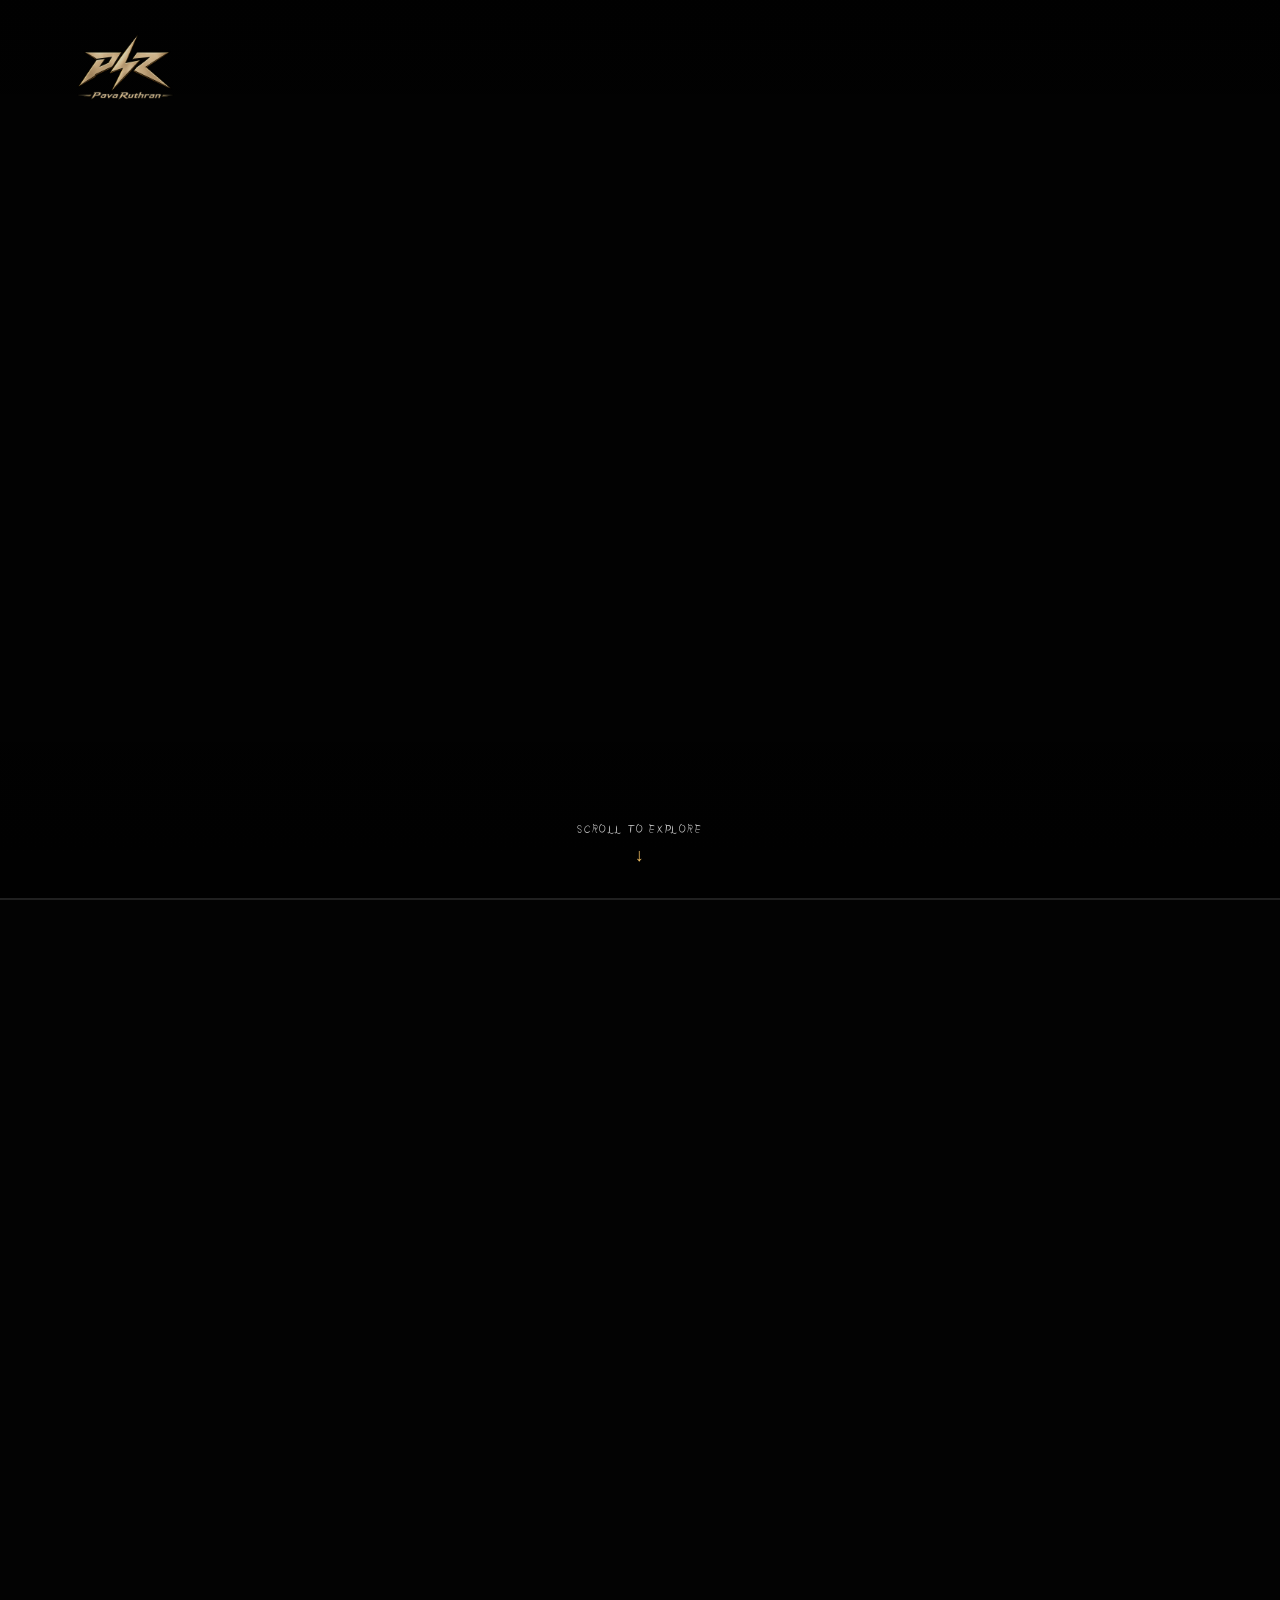
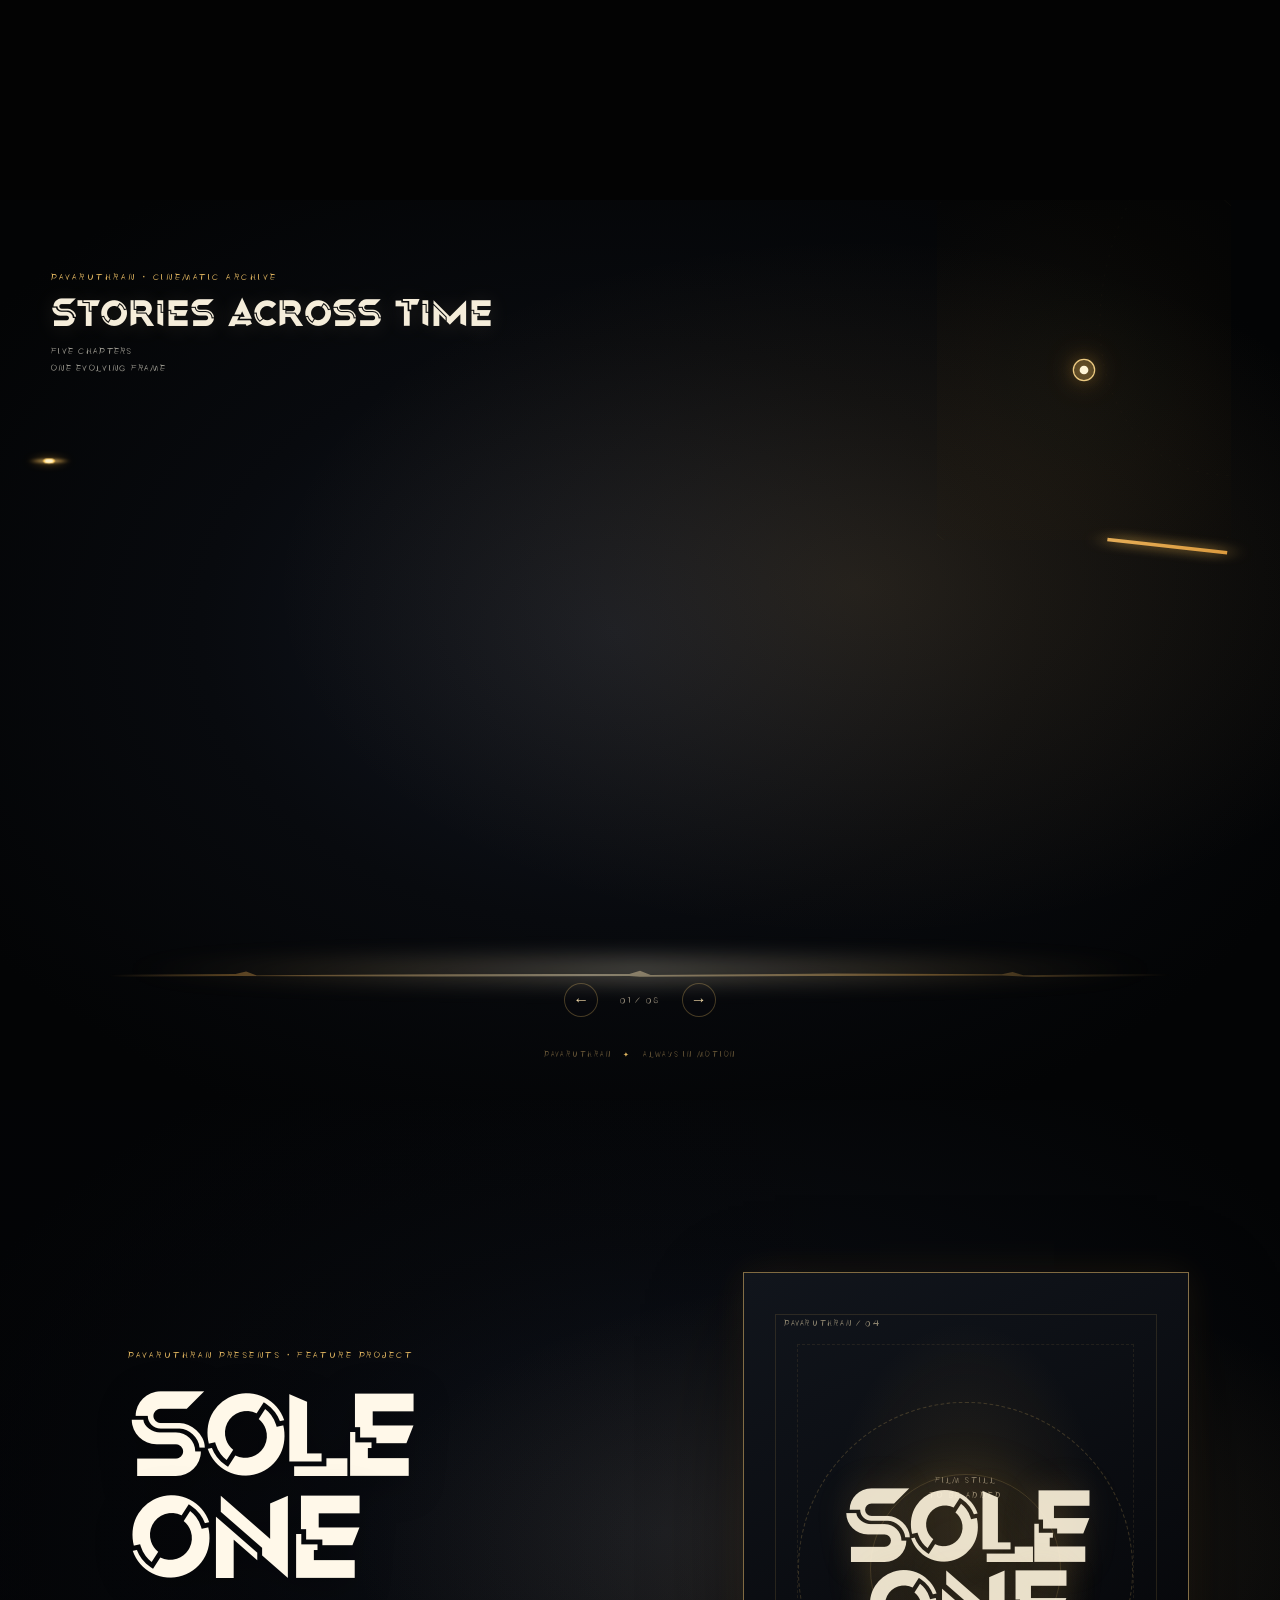
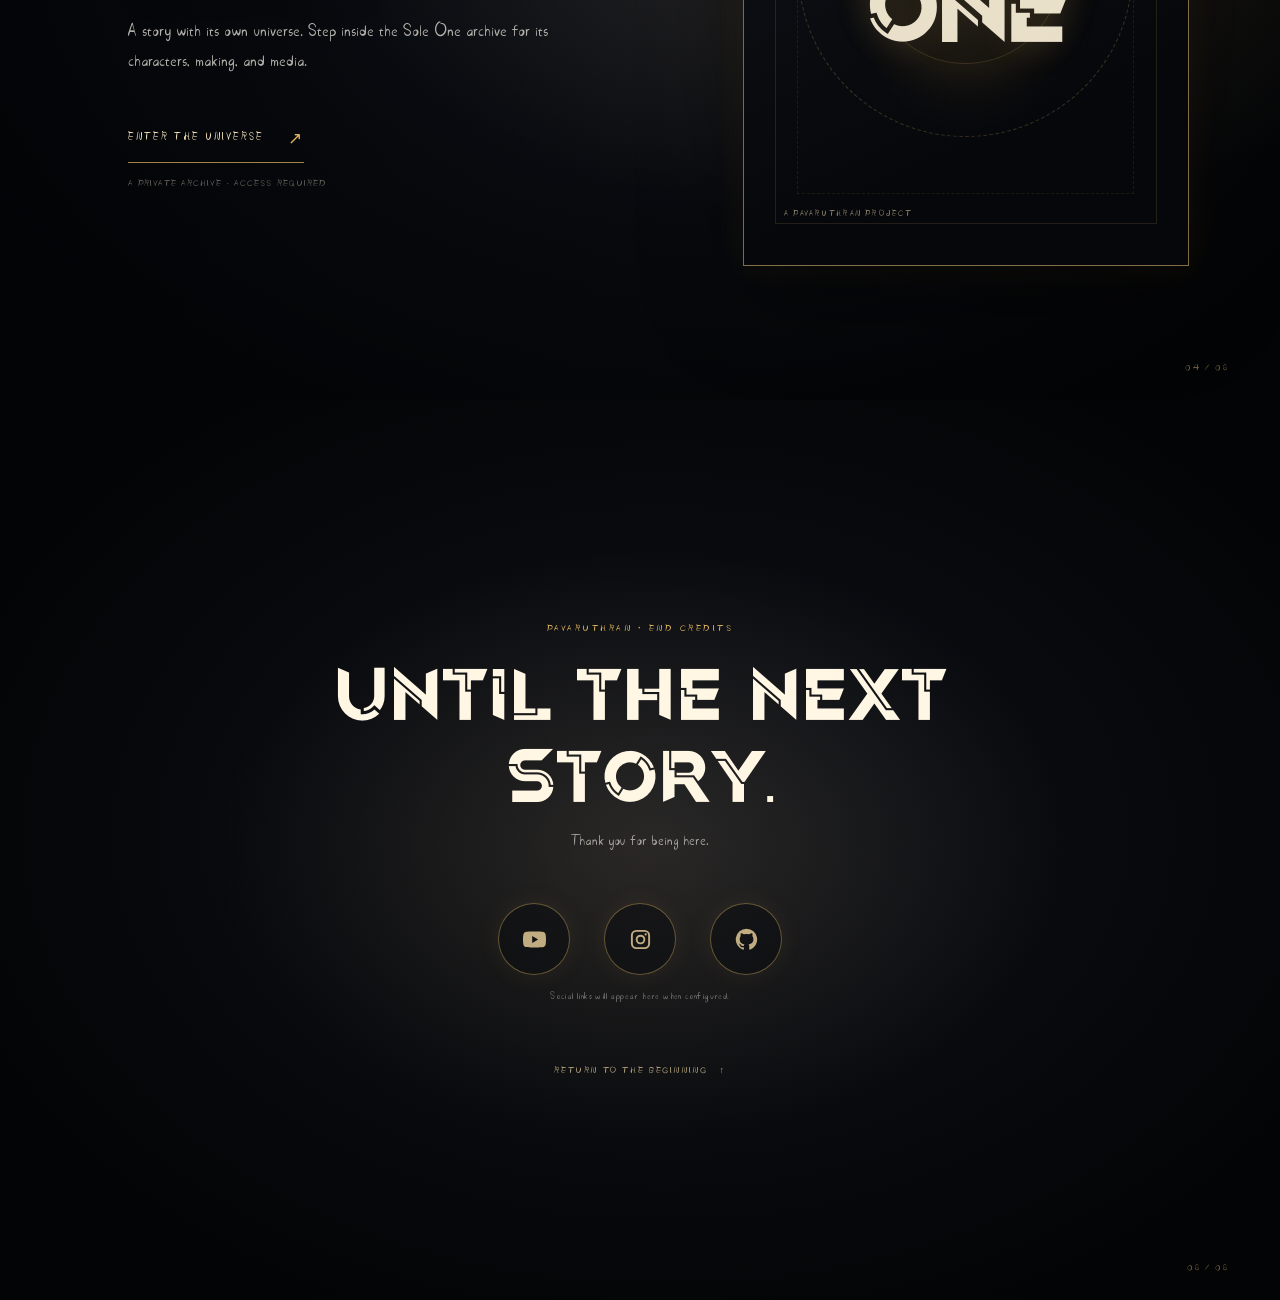
<file: index.html>
<!doctype html>
<html lang="en">
  <head>
    <meta charset="UTF-8" />
    <meta name="viewport" content="width=device-width, initial-scale=1.0" />
    <meta name="theme-color" content="#030303" />
    <meta name="description" content="Pavaruthran — personal portfolio" />
    <title>Pavaruthran — Intro</title>
    <link rel="stylesheet" href="/src/style.css" />
    <link rel="stylesheet" href="/src/timeline.css" />
    <link rel="stylesheet" href="/src/pages.css" />
  </head>
  <body>
    <div class="site-brand" aria-label="Pavaruthran PR">
      <img class="site-brand__logo" src="/public/reference/pr-ogo.png" alt="Pavaruthran PR logo" />
    </div>
    <main id="app">
      <section class="intro" id="intro" aria-label="Pavaruthran logo intro">
        <video id="intro-video" class="intro__video" autoplay loop playsinline preload="auto" aria-label="Pavaruthran PR intro video">
          <source src="/public/reference/pr-intro.mp4" type="video/mp4" />
        </video>
        <div class="intro__shade" aria-hidden="true"></div>
        <div class="intro__controls" id="intro-controls">
          <div class="intro__progress" aria-hidden="true"><span id="progress-bar"></span></div>
        </div>
        <a class="scroll-cue" id="scroll-cue" href="#home" aria-label="Scroll to portfolio">Scroll to explore <span aria-hidden="true">↓</span></a>
        <button class="playback-fallback" id="playback-fallback" type="button" hidden>Tap to play intro with sound</button>
        <p class="playback-error" id="playback-error" role="status" hidden>The intro video could not be loaded. Please check the original video file.</p>
      </section>
      <div class="intro-scroll-track" aria-hidden="true"></div>
      <section class="home" id="home" aria-label="Portfolio home">
        <div class="home__grain" aria-hidden="true"></div>
        <div class="home__content">
          <h1 class="home__intro-title">Hey, Sparkheads! ⚡</h1>
          <p class="home__intro">Team PavaRuthran paasamudan Welcomes YOU! - to our little corner of the internet.</p>
          <p class="home__intro">We've put together a little space to share what we create, created, what we learn, the stories behind our work and some interesting Fun stuffs too.</p>
          <p class="home__intro">So, make yourself comfortable, have a look around. Don't be a stranger! explore a little, and get to know us along the way.</p>
          <p class="home__intro">We're happy you're here. Seriously.</p>
          <div class="home__rule"></div>
          <p class="home__note">— Team PavaRuthran ⚡</p>
        </div>
      </section>
      <div id="timeline-root"></div>
      <div id="main-pages-root"></div>
    </main>
    <script type="module" src="/src/main.js"></script>
    <script type="module" src="/src/timeline.js"></script>
    <script type="module" src="/src/pages.js"></script>
  </body>
</html>
</file>
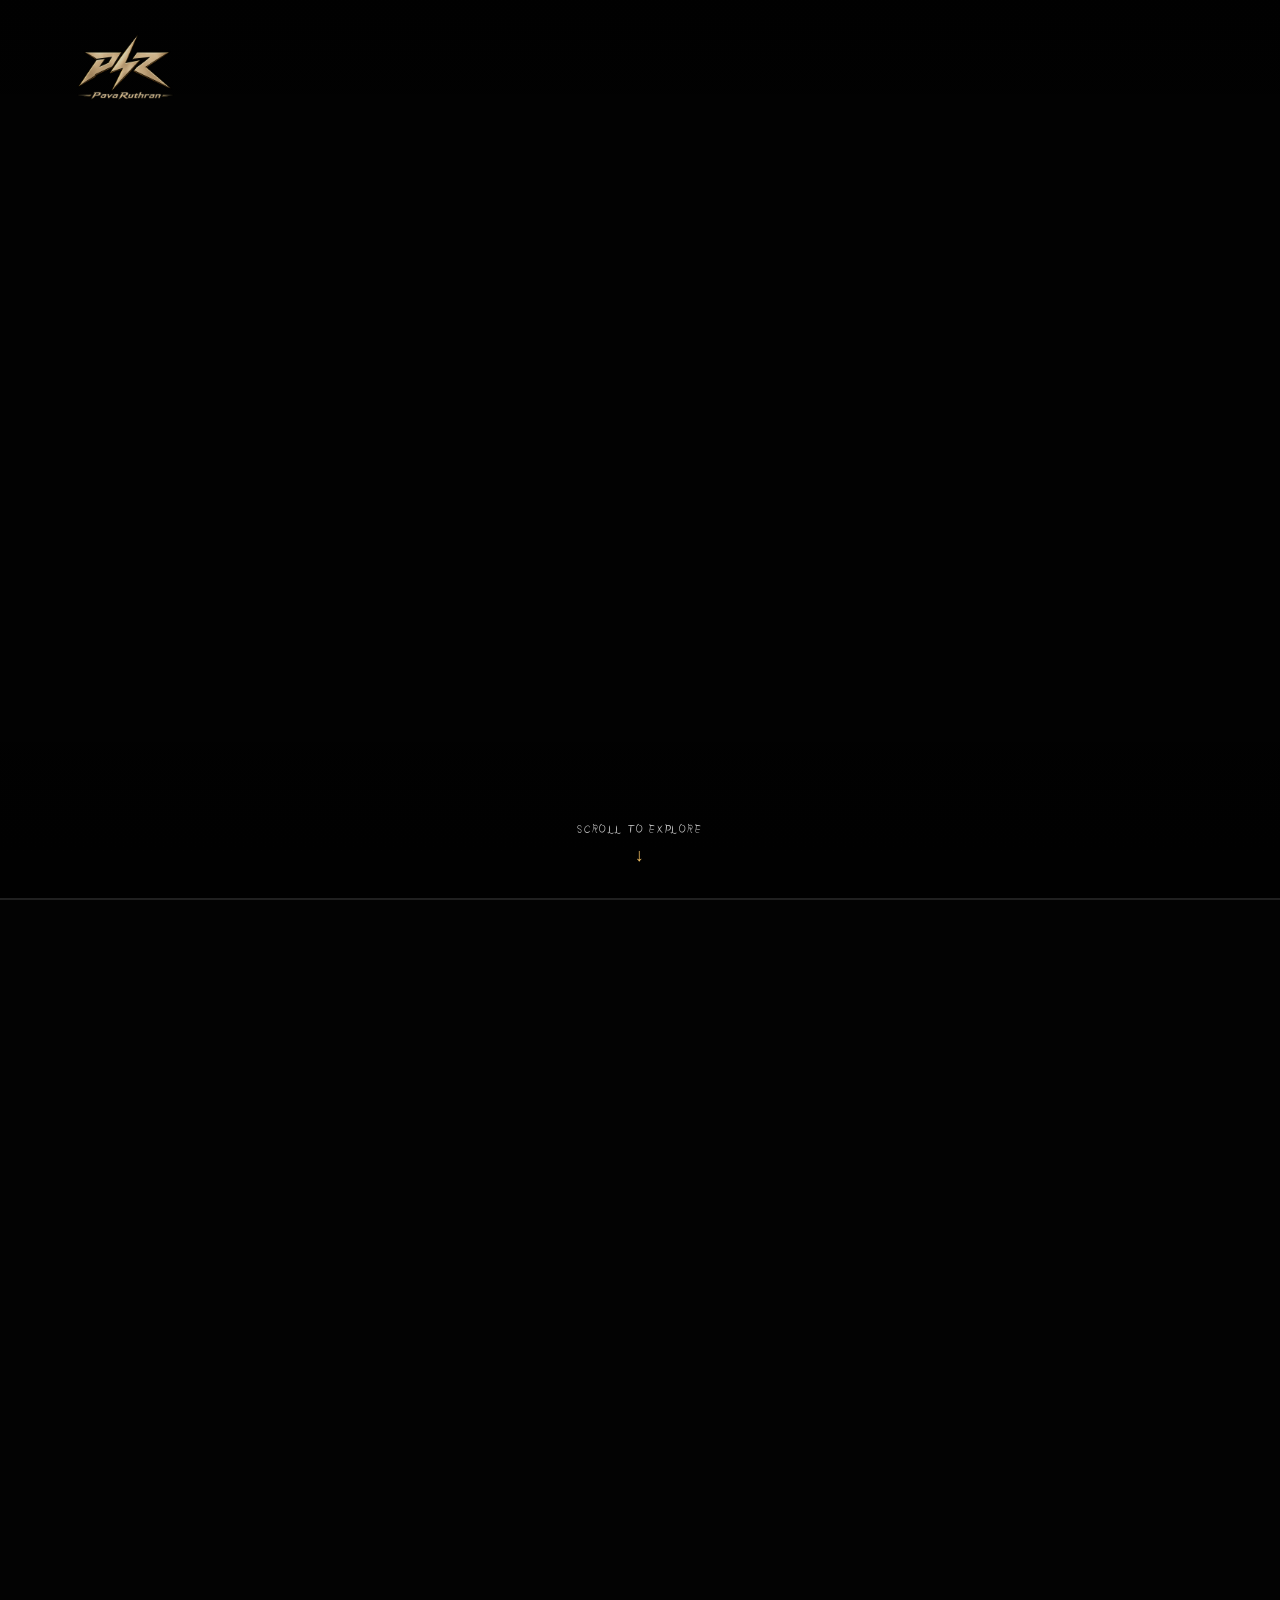
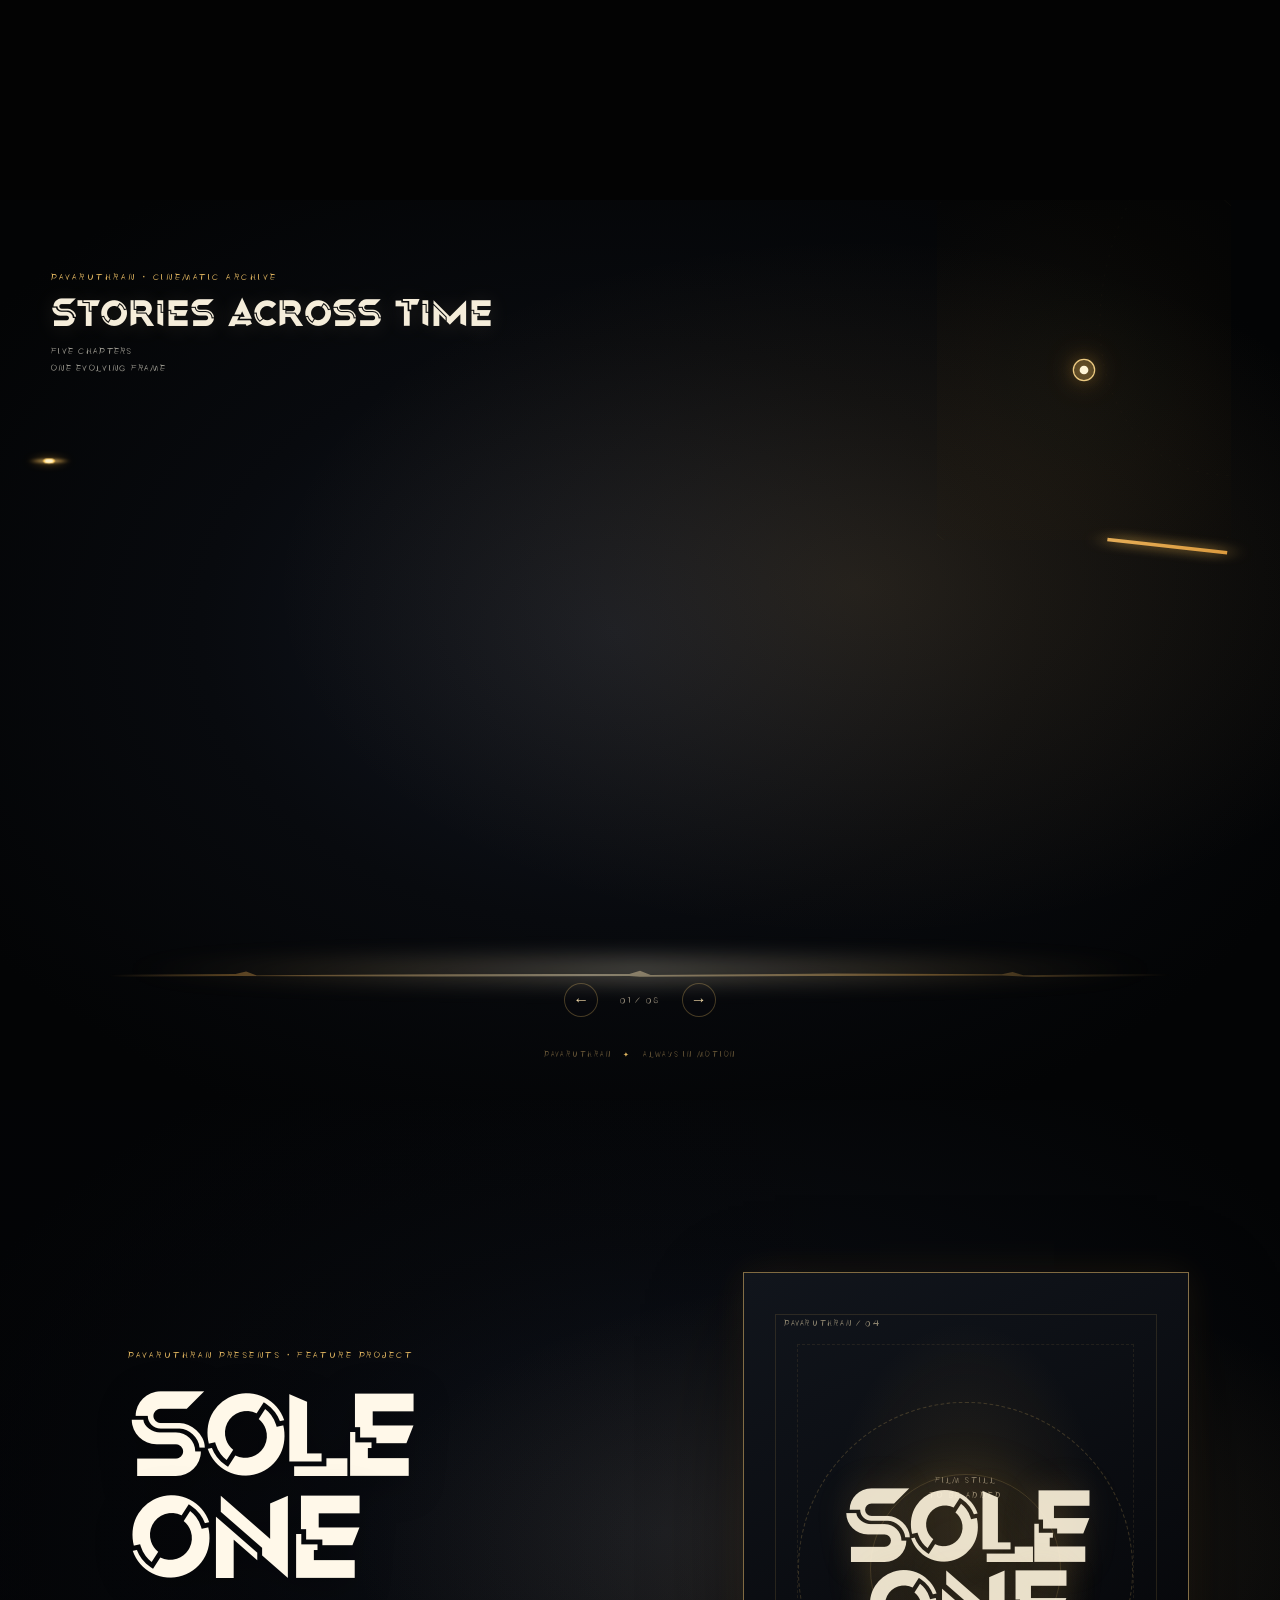
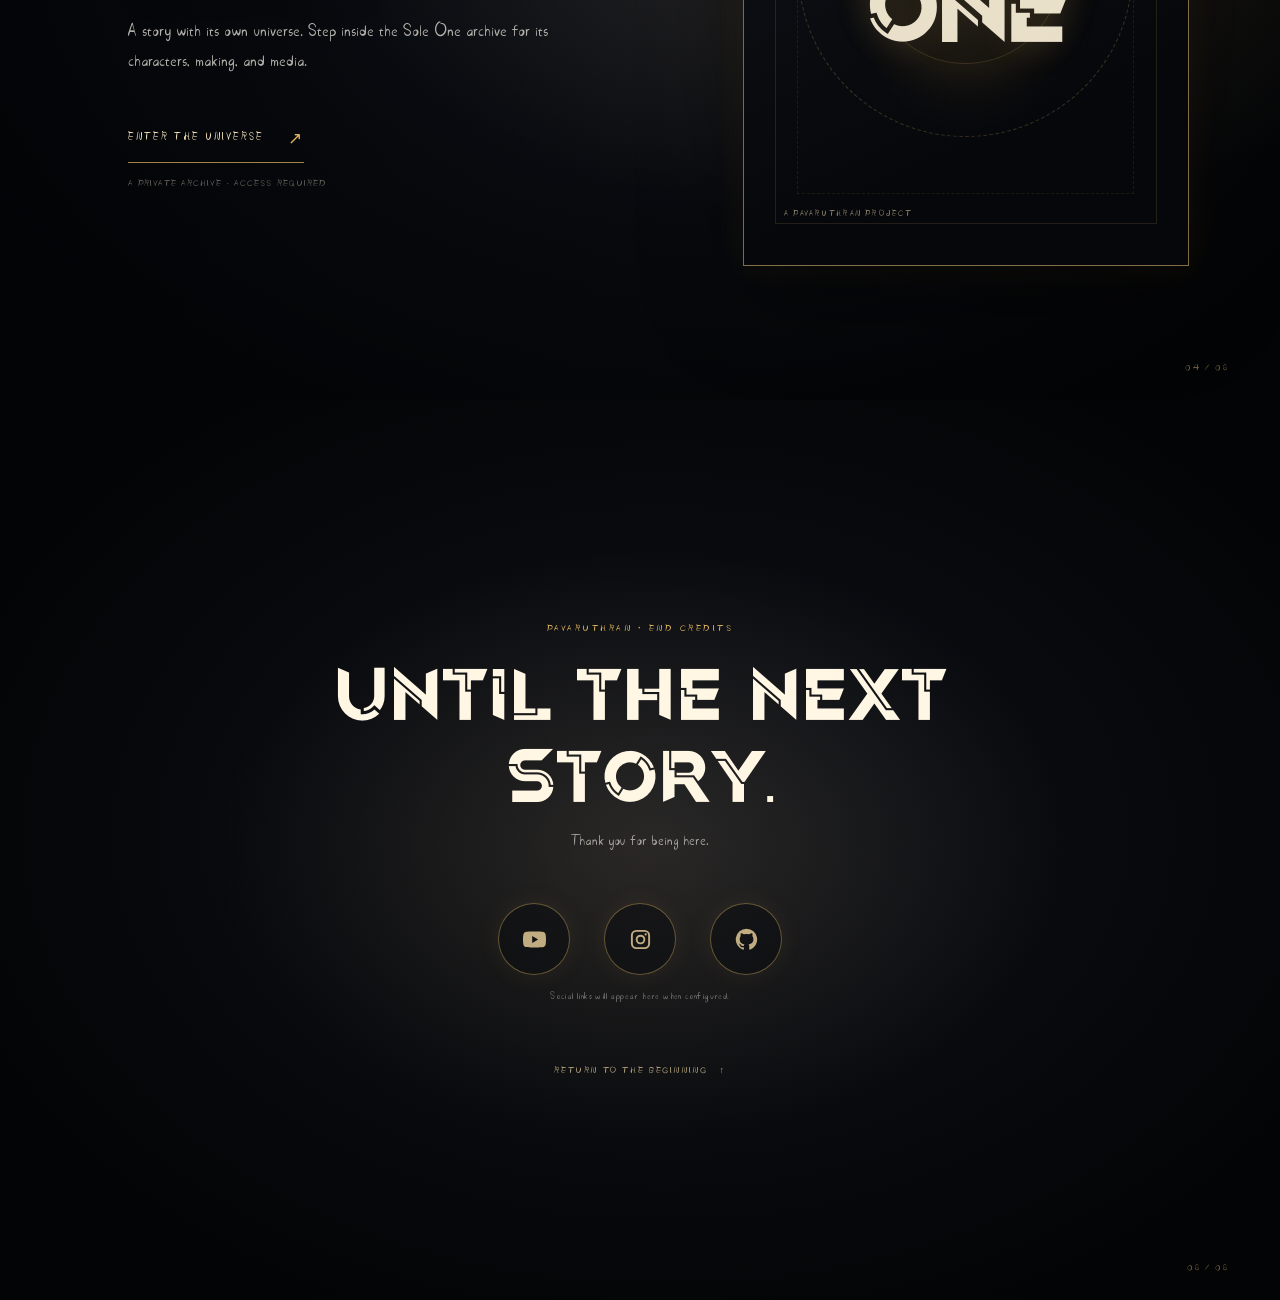
<file: sole-one/index.html>
<!doctype html>
<html lang="en"><head><meta charset="UTF-8"><meta name="viewport" content="width=device-width, initial-scale=1"><meta http-equiv="refresh" content="0;url=/index.html"><title>Pavaruthran</title></head><body><script>location.replace('/index.html');</script></body></html>
</file>
<file: src/style.css>
@font-face { font-family: 'Intro Display'; src: url('/public/reference/intro-font.otf') format('opentype'); font-display: swap; }
@font-face { font-family: 'Details'; src: url('/public/reference/detail-font.ttf') format('truetype'); font-display: swap; }
:root { color-scheme: dark; font-family: 'Details', 'Segoe UI', sans-serif; background: #030303; color: #f5f1e7; font-synthesis: none; }
* { box-sizing: border-box; }
html { scroll-behavior: smooth; }
html, body, #app { width: 100%; min-width: 320px; min-height: 100%; margin: 0; }
body { background: #030303; }
button, input { font: inherit; }
button { color: inherit; }
.intro { position: fixed; inset: 0; z-index: 2; width: 100%; height: 100vh; height: 100svh; display: grid; place-items: center; overflow: hidden; background: transparent; pointer-events: none; }
.site-brand { position: fixed; z-index: 1000; top: 22px; left: clamp(22px, 4.3vw, 68px); width: clamp(96px, 11vw, 150px); pointer-events: none; }
.site-brand__logo { display: block; width: 100%; height: auto; mix-blend-mode: screen; opacity: .84; }
.intro-scroll-track { height: 100vh; height: 100svh; }
.intro__video { display: block; width: 100%; height: 100%; object-fit: contain; background: #030303; transition: none; }
.intro__shade { position: absolute; inset: 0; pointer-events: none; background: linear-gradient(180deg, rgba(0,0,0,.46), transparent 23%, transparent 70%, rgba(0,0,0,.6)); }
.intro__controls { position: absolute; inset: 0; display: flex; align-items: flex-end; justify-content: space-between; padding: 30px clamp(22px, 4.3vw, 68px) 26px; opacity: var(--intro-overlay-opacity, 1); transition: opacity 400ms; pointer-events: none; }
.volume-control { opacity: .5; }
.volume-slider { width: 72px; height: 2px; appearance: none; background: rgba(255,255,255,.28); accent-color: #eab658; cursor: pointer; }
.volume-slider::-webkit-slider-thumb { appearance: none; width: 8px; height: 8px; border-radius: 50%; background: #efbd62; }
.intro__progress { position: absolute; bottom: 0; left: 0; right: 0; height: 2px; background: rgba(255,255,255,.12); }
.intro__progress span { display: block; width: 100%; height: 100%; transform: scaleX(0); transform-origin: left center; background: #dfaa4e; box-shadow: 0 0 12px rgba(227,173,77,.8); }
.scroll-cue { position: absolute; bottom: 34px; left: 50%; transform: translateX(-50%); color: rgba(255,255,255,.72); text-decoration: none; text-transform: uppercase; letter-spacing: .16em; font-size: 10px; opacity: var(--intro-overlay-opacity, 1); pointer-events: auto; }
.scroll-cue span { display: block; margin-top: 9px; text-align: center; color: #efbd62; font-size: 18px; }
.playback-fallback { position: absolute; z-index: 3; left: 50%; top: 50%; transform: translate(-50%, -50%); padding: 14px 20px; border: 1px solid rgba(239,189,98,.65); background: rgba(3,3,3,.82); color: #f5f1e7; cursor: pointer; text-transform: uppercase; letter-spacing: .12em; font-size: 10px; }
.playback-error { position: absolute; z-index: 3; left: 50%; top: 50%; width: min(90vw, 520px); transform: translate(-50%, -50%); text-align: center; color: #f5f1e7; }
.home { position: relative; z-index: 1; width: 100%; min-height: 100vh; min-height: 100svh; display: grid; place-items: center; overflow: hidden; background: linear-gradient(180deg, rgba(3,3,3,.18), #030303 20%), radial-gradient(ellipse at 52% 49%, #18140d 0%, #090908 42%, #030303 78%); opacity: 0; transform: translateY(22px); pointer-events: none; transition: opacity 1500ms ease, transform 1500ms cubic-bezier(.22,.61,.36,1); }
.home.is-visible { opacity: 1; transform: translateY(0); pointer-events: auto; }
.home__grain { position: absolute; inset: 0; opacity: .12; pointer-events: none; background-image: url("data:image/svg+xml,%3Csvg viewBox='0 0 180 180' xmlns='http://www.w3.org/2000/svg'%3E%3Cfilter id='n'%3E%3CfeTurbulence type='fractalNoise' baseFrequency='.8' numOctaves='3' stitchTiles='stitch'/%3E%3C/filter%3E%3Crect width='100%25' height='100%25' filter='url(%23n)' opacity='.3'/%3E%3C/svg%3E"); }
.home__content { width: min(900px, 82vw); position: relative; padding: 8vh 0; }
.home__intro-title { margin: 0 0 20px; color: #f1c46d; font: clamp(30px, 4.5vw, 54px)/1.15 'Intro Display', 'Segoe UI', sans-serif; animation: text-arrive 1s .2s both; }
.home__intro { margin: 12px 0 0; max-width: 720px; color: rgba(244,240,230,.78); font: clamp(15px, 1.55vw, 20px)/1.55 'Details', 'Segoe UI', sans-serif; animation: text-arrive 1s .4s both; }
.home__rule { height: 1px; width: 100%; margin: 32px 0 18px; background: linear-gradient(90deg, rgba(230,185,95,.68), transparent 75%); }
.home__note { color: rgba(244,240,230,.48); font: 12px 'Details', 'Segoe UI', sans-serif; }
.timeline-page { position: relative; isolation: isolate; min-height: 100vh; min-height: 100svh; overflow: hidden; padding: clamp(74px, 10vh, 112px) clamp(22px, 6vw, 92px) 34px; background: radial-gradient(ellipse at 50% 39%, #17120a 0%, #090807 38%, #030303 76%); }
.timeline-page__glow { position: absolute; z-index: -1; width: min(80vw, 860px); aspect-ratio: 1; top: 5%; left: 50%; transform: translateX(-50%); border-radius: 50%; background: radial-gradient(circle, rgba(183,127,35,.12), transparent 66%); pointer-events: none; }
.timeline-page__heading { position: relative; z-index: 1; text-align: center; }
.timeline-page__eyebrow,.timeline-page__footer { color: #d4a74e; text-transform: uppercase; letter-spacing: .28em; font: 10px 'Details', sans-serif; }
.timeline-page__heading h2 { margin: 14px 0 10px; color: #f4ead3; font: clamp(30px, 4.5vw, 58px)/1.1 'Intro Display', Georgia, serif; }
.timeline-page__summary { margin: 0; color: rgba(244,240,230,.6); font-size: clamp(13px, 1.3vw, 16px); letter-spacing: .04em; }
.year-clock { position: relative; width: min(34vw, 350px); min-width: 260px; aspect-ratio: 1; margin: 34px auto 46px; border: 1px solid rgba(221,173,78,.15); border-radius: 50%; }
.year-clock::before,.year-clock::after { content: ''; position: absolute; inset: 8%; border: 1px solid rgba(221,173,78,.18); border-radius: 50%; }
.year-clock::after { inset: 18%; border-style: dashed; opacity: .6; }
.year-clock__orbit { position: absolute; inset: -1px; border: 2px solid transparent; border-top-color: #f0bf5e; border-right-color: rgba(230,179,77,.65); border-radius: 50%; filter: drop-shadow(0 0 8px rgba(230,179,77,.8)); animation: clock-turn 24s linear infinite; }
.year-clock__center { position: absolute; inset: 31%; display: flex; flex-direction: column; justify-content: center; align-items: center; border: 1px solid rgba(221,173,78,.32); border-radius: 50%; background: radial-gradient(circle, rgba(42,30,13,.8), rgba(5,5,5,.92)); box-shadow: 0 0 34px rgba(206,151,48,.12), inset 0 0 20px rgba(206,151,48,.08); }
.year-clock__center span { color: rgba(245,238,221,.56); letter-spacing: .36em; font-size: 8px; }
.year-clock__center strong { margin-top: 7px; color: #f1d28b; letter-spacing: .13em; font: 13px 'Intro Display', Georgia, serif; }
.year-clock__center i { margin-top: 10px; color: #e9b953; font-style: normal; font-size: 13px; }
.year-clock__years { position: absolute; inset: 0; margin: 0; padding: 0; list-style: none; }
.year-clock__years li { position: absolute; left: 50%; top: 50%; transform: rotate(var(--year-angle)) translateY(calc(-1 * min(16vw, 164px))) rotate(calc(-1 * var(--year-angle))); }
.year-clock__years span { display: grid; width: 48px; height: 48px; place-items: center; border: 1px solid rgba(233,185,83,.55); border-radius: 50%; background: #0b0906; color: #f5e5bd; box-shadow: 0 0 18px rgba(217,166,66,.16); font-size: 11px; letter-spacing: .04em; animation: year-pulse 3s ease-in-out infinite; }
.year-clock__years li:nth-child(2) span { animation-delay: .35s; }.year-clock__years li:nth-child(3) span { animation-delay: .7s; }.year-clock__years li:nth-child(4) span { animation-delay: 1.05s; }.year-clock__years li:nth-child(5) span { animation-delay: 1.4s; }.year-clock__years li:nth-child(6) span { animation-delay: 1.75s; }
.timeline-cards { display: grid; grid-template-columns: repeat(3, minmax(0, 1fr)); gap: 20px; width: min(1040px, 100%); margin: 0 auto; }
.timeline-card { position: relative; padding: 11px 11px 15px; border: 1px solid rgba(208,165,84,.18); background: linear-gradient(145deg, rgba(28,23,15,.66), rgba(7,7,7,.8)); opacity: 0; transform: translateY(20px); animation: card-arrive .8s ease forwards; }
.timeline-card:nth-child(2) { animation-delay: .1s; }.timeline-card:nth-child(3) { animation-delay: .2s; }.timeline-card:nth-child(4) { animation-delay: .3s; }.timeline-card:nth-child(5) { animation-delay: .4s; }.timeline-card:nth-child(6) { animation-delay: .5s; }
.timeline-card__image { width: 100%; aspect-ratio: 2.1 / 1; border: 1px solid rgba(220,177,95,.12); background: linear-gradient(135deg, rgba(218,171,76,.035), rgba(255,255,255,.012)); }
.timeline-card > p:first-of-type { margin: 13px 0 4px; color: rgba(238,208,147,.58); text-transform: uppercase; letter-spacing: .2em; font-size: 8px; }
.timeline-card h3 { display: inline-block; margin: 0; color: #f3d58f; font: 22px 'Intro Display', Georgia, serif; }
.timeline-card__line { display: inline-block; width: 30px; height: 1px; margin: 0 0 6px 10px; background: #b88a3d; }
.timeline-card__caption { display: inline; margin-left: 7px; color: rgba(244,240,230,.62); font-size: 11px; }
.timeline-page__footer { margin: 32px auto 0; text-align: center; font-size: 8px; }.timeline-page__footer span { padding: 0 7px; color: rgba(244,240,230,.38); }
@keyframes clock-turn { to { transform: rotate(360deg); } }
@keyframes year-pulse { 0%,100% { box-shadow: 0 0 12px rgba(217,166,66,.12); } 50% { box-shadow: 0 0 24px rgba(217,166,66,.42); color: #fff2d3; } }
@keyframes card-arrive { to { opacity: 1; transform: translateY(0); } }
@keyframes text-arrive { from { opacity: 0; transform: translateY(16px); } to { opacity: 1; transform: translateY(0); } }
[hidden] { display: none !important; }
@media (max-width: 700px) { .timeline-page { padding: 78px 20px 28px; }.year-clock { width: min(70vw, 300px); min-width: 0; margin: 30px auto 36px; }.year-clock__years li { transform: rotate(var(--year-angle)) translateY(calc(-1 * min(33vw, 140px))) rotate(calc(-1 * var(--year-angle))); }.year-clock__years span { width: 42px; height: 42px; font-size: 10px; }.timeline-cards { grid-template-columns: repeat(2, minmax(0, 1fr)); gap: 12px; }.timeline-card { padding: 8px; }.timeline-card__caption { display: block; margin: 3px 0 0; }.timeline-card h3 { font-size: 19px; }.timeline-card__line { width: 20px; } }
@media (max-width: 620px) { .intro__controls { padding: 20px 20px 22px; } .site-brand { top: 16px; left: 20px; width: 102px; } .volume-control { display: none; } .volume-slider { width: 56px; } .home__content { width: 84vw; } .home__rule { margin-top: 42px; } }
@media (prefers-reduced-motion: reduce) { *, *::before, *::after { scroll-behavior: auto !important; transition-duration: .01ms !important; animation-duration: .01ms !important; } }
</file>
<file: src/timeline.css>
.journey {
  --gold: #dfb45f;
  --warm-white: #f2eee5;
  --clock-size: clamp(600px, 42vw, 800px);
  position: relative;
  isolation: isolate;
  height: 100vh;
  height: 100svh;
  min-height: 620px;
  overflow: hidden;
  padding: clamp(24px, 3vh, 34px) clamp(22px, 3.8vw, 72px) 12px;
  color: var(--warm-white);
  background: radial-gradient(ellipse at 48% 48%, #121722 0, #080a0e 44%, #030405 82%);
}
.journey__light { position: absolute; z-index: -1; inset: 0; background: radial-gradient(ellipse at 67% 43%, rgba(191,145,68,.14), transparent 48%); pointer-events: none; }
.journey__heading { position: absolute; z-index: 8; top: 8vh; left: clamp(24px, 4vw, 72px); display: flex; width: min(42vw, 620px); flex-direction: column; align-items: flex-start; text-align: left; }
.journey__eyebrow { margin: 0 0 12px; color: var(--gold); font: 700 9px 'Details', sans-serif; letter-spacing: .28em; }
.journey__heading h2 { margin: 0; color: #f5edda; font: clamp(27px, 3vw, 44px)/1.05 'Intro Display', Georgia, serif; text-shadow: 0 2px 22px rgba(255,229,174,.14); }
.journey__subheading { margin: 10px 0 0; color: rgba(246,240,225,.62); font: 700 9px/1.8 'Details', sans-serif; letter-spacing: .14em; text-transform: uppercase; }
.journey-clock-window { position: absolute; z-index: 7; top: 0; right: clamp(24px, 3.8vw, 72px); width: min(23vw, 420px); height: min(38vh, 340px); overflow: hidden; pointer-events: none; }
.journey-orbit { position: absolute; z-index: 1; top: 50%; left: 50%; right: auto; width: var(--clock-size); height: var(--clock-size); aspect-ratio: 1; opacity: .86; pointer-events: none; transform: translate(-50%, -50%); transition: opacity 1.2s ease; }
.journey-hands { position: absolute; z-index: 6; top: 50%; left: 50%; right: auto; width: var(--clock-size); height: var(--clock-size); overflow: visible; transform: translate(-50%, -50%); pointer-events: none; }
.journey-clock-ready .journey-clock { opacity: 1; }
.journey-clock { background: radial-gradient(circle, rgba(201,152,69,.055), transparent 68%); filter: drop-shadow(0 0 30px rgba(205,156,69,.07)); }
.journey-orbit svg { display: block; width: 100%; height: 100%; overflow: visible; }
.journey-orbit__ring,.journey-orbit__arc { fill: none; stroke: rgba(232,229,220,.24); stroke-width: .8; vector-effect: non-scaling-stroke; }
.journey-orbit__ring--outer { stroke: rgba(245,218,160,.66); stroke-dasharray: 1 5; transform-origin: 310px 310px; }
.journey-orbit__ring--middle { stroke: rgba(240,194,104,.56); stroke-dasharray: 84 6 2 7; transform-origin: 310px 310px; }
.journey-orbit__ring--inner { stroke: rgba(245,241,231,.36); stroke-dasharray: 2 8; transform-origin: 310px 310px; }
.journey-orbit__arc { stroke: rgba(228,186,108,.58); stroke-width: 1; }
.journey-orbit__arc--fine { stroke: rgba(244,241,234,.3); stroke-width: .65; }
.journey-orbit__arc,.journey-orbit__arc--fine { opacity: 0; transition: opacity 1.3s ease; }
.journey-clock-ready .journey-orbit__arc,.journey-clock-ready .journey-orbit__arc--fine { opacity: .8; }
.journey-orbit__particle { fill: #f1d28f; filter: drop-shadow(0 0 6px #e5b65d); opacity: 0; }
.journey-clock-ready .journey-orbit__particle { opacity: 1; }
.journey-orbit__marker { fill: #f2eee5; opacity: 0; transition: opacity 1s ease; }.journey-clock-ready .journey-orbit__marker { opacity: .8; }.journey-orbit__marker--gold { fill: var(--gold); filter: drop-shadow(0 0 5px #e5b65d); }
.journey-clock__ring { opacity: .05; stroke: rgba(239,193,101,.8); transition: opacity 1.4s ease, filter 1.4s ease; }
.journey-clock__ring--outer { stroke-width: 1.5; }
.journey-clock__ring--middle { stroke-width: 1.5; }
.journey-clock__ring--inner { stroke-width: .9; stroke-dasharray: 2 6; }
.journey-clock-ready .journey-clock__ring { opacity: .96; filter: drop-shadow(0 0 9px rgba(232,177,76,.62)); }
.journey-clock__ticks { opacity: 0; transition: opacity 1.1s ease .25s; }
.journey-clock-ready .journey-clock__ticks { opacity: 1; }
.journey-clock__tick { stroke: rgba(226,190,124,.52); stroke-width: 1; }
.journey-clock__tick--major { stroke: #f1d18b; stroke-width: 2; filter: drop-shadow(0 0 3px rgba(243,196,103,.52)); }
.journey-clock__hand { opacity: 0; transform-box: view-box; transform-origin: 310px 310px; }
.journey-clock-ready .journey-clock__hand--long,.journey-clock-ready .journey-clock__hand--short { opacity: 1; }
.journey-clock__hand path { fill: url(#journey-hand-gold); stroke: rgba(255,239,200,.7); stroke-width: .55; stroke-linejoin: round; filter: drop-shadow(0 0 8px rgba(248,190,83,.92)); }
.journey-clock__hand--short path { opacity: .9; filter: drop-shadow(0 0 6px rgba(222,167,68,.82)); }
.journey-clock__pivot-halo { fill: rgba(255,205,112,.2); stroke: rgba(255,220,145,.9); stroke-width: 1.3; filter: drop-shadow(0 0 13px rgba(246,184,67,.88)); }
.journey-clock__pivot-core { fill: #fff5d6; filter: drop-shadow(0 0 9px #f1b64b); }
.journey-start-pulse .journey-clock__pivot-halo,.journey-start-pulse .journey-clock__pivot-core { animation: pivot-pulse .38s ease-in-out 2 alternate; }
.journey-archive { position: relative; z-index: 3; width: 100%; margin: 26vh 0 0; }
.journey-timeline { position: absolute; z-index: 5; inset: 0 auto auto 0; width: 100%; height: 58vh; margin: 0; overflow: visible; }
.journey-timeline__svg { position: absolute; inset: 0; width: 100%; height: 100%; overflow: visible; }
.journey-timeline__track,.journey-timeline__active { fill: none; stroke: rgba(222,162,60,.78); stroke-width: 2.8; vector-effect: non-scaling-stroke; }
.journey-timeline__track { opacity: 0; filter: drop-shadow(0 0 5px rgba(235,168,48,.78)); transition: stroke-dashoffset 1.7s cubic-bezier(.2,.7,.2,1), opacity .7s ease; }
.journey-line-ready .journey-timeline__track { opacity: .94; }
.journey-timeline__active { stroke: url(#journey-timeline-gold); stroke-width: 3.5; filter: drop-shadow(0 0 10px rgba(249,190,82,.92)); transition: stroke-dashoffset .65s cubic-bezier(.2,.8,.2,1); }
.journey-timeline__traveler { overflow: visible; }
.journey-timeline__traveler-tail { fill: url(#journey-timeline-gold); opacity: .78; filter: url(#journey-timeline-glow); }
.journey-timeline__traveler-core { fill: #fff2c8; stroke: #ffc858; stroke-width: 1.5; filter: drop-shadow(0 0 8px #ffb329); }
.journey-year { position: absolute; z-index: 2; display: grid; justify-items: center; gap: 6px; min-width: 52px; padding: 0; border: 0; background: none; color: rgba(255,239,204,.9); font: 700 clamp(10px,.8vw,14px) 'Intro Display', Georgia, serif; letter-spacing: .08em; text-shadow: 0 2px 10px #030405; cursor: pointer; opacity: 0; visibility: hidden; transform: translate(-50%, -50%) scale(.82); transition: opacity .6s ease, visibility .6s, color .3s ease, filter .35s ease, transform .6s cubic-bezier(.2,.8,.2,1); }
.journey-year.is-visible { opacity: 1; visibility: visible; transform: translate(-50%, -50%) scale(1); }
.journey-year:hover,.journey-year.is-active { color: #fff0c3; filter: drop-shadow(0 0 9px rgba(246,185,73,.9)); }
.journey-year__node { width: 13px; height: 13px; border: 2px solid rgba(255,218,140,.96); border-radius: 50%; background: #090a0d; box-shadow: 0 0 11px rgba(229,175,77,.55); transition: background .3s ease, box-shadow .3s ease, transform .4s cubic-bezier(.2,.8,.2,1); }
.journey-year.is-active .journey-year__node,.journey-year:hover .journey-year__node { transform: scale(1.45); background: #ffe3a1; box-shadow: 0 0 16px 4px rgba(255,190,74,.9); animation: year-tick .58s ease-out; }
.journey-cards { position: relative; z-index: 3; display: block; min-height: 58vh; margin: 0; padding: 0; overflow: visible; perspective: 1400px; outline: none; }
.journey-cards::before,.journey-cards::after { position: absolute; z-index: 0; right: 5%; bottom: 4px; left: 5%; height: 18px; content: ''; pointer-events: none; }
.journey-cards::before { border-radius: 50%; background: linear-gradient(90deg,transparent,rgba(228,188,116,.28) 20%,rgba(255,242,212,.58) 50%,rgba(228,188,116,.28) 80%,transparent); filter: blur(12px); opacity: .65; }
.journey-cards::after { height: 10px; background: linear-gradient(90deg,transparent,#c79042 12%,#fff0c8 45%,#d79f4b 76%,transparent); clip-path: polygon(0 58%,12% 51%,13% 24%,14% 64%,31% 53%,49% 49%,50% 17%,51% 61%,68% 46%,84% 53%,85% 31%,86% 62%,100% 48%,100% 69%,87% 79%,84% 66%,67% 70%,50% 78%,49% 71%,31% 74%,12% 70%,0 78%); filter: drop-shadow(0 0 8px rgba(248,208,139,.5)); opacity: .42; }
.journey-card { --stack-index: 0; position: absolute; z-index: 2; top: 0; width: clamp(204px,min(17vw,30vh),326px); aspect-ratio: 3 / 4; margin: 0; border: 2px solid rgba(240,196,107,.78); border-radius: 5px; background: linear-gradient(150deg,rgba(22,28,39,.99),rgba(7,9,13,.99) 76%); box-shadow: 0 20px 54px rgba(0,0,0,.62),0 0 18px rgba(207,159,70,.14); cursor: pointer; opacity: 0; visibility: hidden; transform: translate3d(-50%,calc(var(--card-y, 0px) + 32px),calc(var(--stack-index) * -16px)) rotateY(calc(var(--stack-index) * -1.5deg)) scale(.94); transition: opacity .72s ease, visibility .72s, transform .72s cubic-bezier(.2,.8,.2,1), border-color .35s ease, box-shadow .45s ease, filter .45s ease; }
.journey.is-revealed .journey-card.is-visible { opacity: 1; visibility: visible; transform: translate3d(-50%,var(--card-y, 0px),calc(var(--stack-index) * -16px)) rotateY(calc(var(--stack-index) * -1.5deg)) scale(1); }
.journey.is-revealed .journey-card:nth-child(2) { transition-delay: .07s; }.journey.is-revealed .journey-card:nth-child(3) { transition-delay: .14s; }.journey.is-revealed .journey-card:nth-child(4) { transition-delay: .21s; }.journey.is-revealed .journey-card:nth-child(5) { transition-delay: .28s; }
.journey-card:hover { z-index: 28 !important; border-color: rgba(250,213,139,.82); box-shadow: 0 25px 68px rgba(0,0,0,.56), 0 0 24px rgba(219,173,87,.2); filter: brightness(1.1); transform: translate3d(-50%,calc(var(--card-y, 0px) - 10px),42px) rotateY(0) scale(1.035) !important; }
.journey-card.is-active { z-index: 20 !important; border-color: rgba(232,190,104,.66); box-shadow: 0 18px 55px rgba(0,0,0,.45),0 0 18px rgba(219,173,87,.12); }
.journey-card__face { display: flex; width: 100%; height: 100%; flex-direction: column; padding: clamp(6px,.6vw,10px); overflow: hidden; }
.journey-card__image { display: grid; place-items: center; flex: 0 0 auto; width: 100%; aspect-ratio: 4 / 3; overflow: hidden; border: 1px solid rgba(227,187,108,.56); background: #090b10; }
.journey-card__image img { display: block; width: 100%; height: 100%; object-fit: contain; image-rendering: auto; }
.journey-card__info { display: flex; flex: 1; flex-direction: column; padding: clamp(6px,.55vw,10px) 3px 2px; }
.journey-card__year { display: flex; align-items: center; justify-content: space-between; gap: 5px; margin: 0 0 5px; color: #f3ca75; font: 700 clamp(16px,1.1vw,20px)/1 'Intro Display', Georgia, serif; text-shadow: 0 0 14px rgba(231,180,85,.22); }
.journey-card__year span { color: rgba(255,237,199,.72); font: 700 clamp(6px,.5vw,9px) 'Details', sans-serif; letter-spacing: .15em; }
.journey-card h3 { margin: 0; color: #fff7e7; font: 700 clamp(11px,.88vw,16px)/1.12 'Intro Display', Georgia, serif; }
.journey-card__description { margin: 5px 0 0; color: rgba(255,250,239,.84); font-size: clamp(8px,.68vw,11px); font-weight: 500; line-height: 1.22; }
.journey-card__more { max-height: 0; margin: 0; overflow: hidden; color: rgba(241,221,179,.74); font-size: 10px; line-height: 1.5; opacity: 0; transition: max-height .4s ease, opacity .35s ease, margin .35s ease; }
.journey-card:hover .journey-card__more,.journey-card:focus-visible .journey-card__more { max-height: 72px; margin-top: 8px; opacity: 1; }
.journey-controls { display: flex; align-items: center; justify-content: center; gap: 22px; color: rgba(237,222,192,.58); font-size: 9px; letter-spacing: .15em; }
.journey-controls__button { display: grid; width: 34px; height: 34px; place-items: center; border: 1px solid rgba(220,178,95,.3); border-radius: 50%; background: rgba(8,10,14,.65); color: #edd5a5; font-size: 16px; cursor: pointer; transition: border-color .25s ease, background .25s ease, transform .3s ease; }
.journey-controls__button:hover { transform: scale(1.08); border-color: var(--gold); background: rgba(114,82,35,.24); }
.journey__footer { margin: 34px 0 0; color: rgba(222,184,111,.43); text-align: center; font-size: 7px; letter-spacing: .27em; }.journey__footer span { padding: 0 8px; color: var(--gold); }
.journey-modal { position: fixed; z-index: 1000; inset: 0; display: grid; place-items: center; padding: 30px; visibility: hidden; opacity: 0; transition: opacity .4s ease, visibility .4s; }
.journey-modal.is-open { visibility: visible; opacity: 1; }
.journey-modal__scrim { position: absolute; inset: 0; width: 100%; height: 100%; border: 0; background: rgba(0,0,0,.78); backdrop-filter: blur(9px); }
.journey-modal__panel { position: relative; z-index: 1; display: grid; grid-template-columns: minmax(260px, .8fr) minmax(300px, 1fr); gap: clamp(25px, 5vw, 70px); align-items: center; width: min(980px, 100%); max-height: 90vh; padding: clamp(24px, 5vw, 66px); border: 1px solid rgba(220,178,95,.42); background: radial-gradient(ellipse at 20% 30%, rgba(130,94,40,.12), transparent 48%), #090b10; box-shadow: 0 35px 110px rgba(0,0,0,.66); transform: translateY(22px) scale(.97); transition: transform .55s cubic-bezier(.2,.8,.2,1); }
.journey-modal.is-open .journey-modal__panel { transform: translateY(0) scale(1); }
.journey-modal__close { position: absolute; top: 14px; right: 16px; width: 38px; height: 38px; border: 1px solid rgba(220,178,95,.34); border-radius: 50%; background: transparent; color: #f3dfb6; font-size: 24px; cursor: pointer; }
.journey-modal__image { width: 100%; aspect-ratio: 4 / 3; border: 1px solid rgba(227,187,108,.3); background-color: #07080b; background-position: center; background-repeat: no-repeat; background-size: contain; }
.journey-modal__eyebrow { margin: 0 0 16px; color: var(--gold); font: 9px 'Details', sans-serif; letter-spacing: .25em; }
.journey-modal__copy h3 { margin: 0; color: #f5edda; font: clamp(30px, 4vw, 52px)/1.1 'Intro Display', Georgia, serif; }
.journey-modal__description { margin: 20px 0 0; color: rgba(245,241,231,.7); font-size: 15px; line-height: 1.8; }
.journey-modal__switch { display: flex; justify-content: space-between; gap: 18px; margin-top: 34px; }
.journey-modal__switch button { padding: 10px 0; border: 0; border-bottom: 1px solid rgba(220,178,95,.5); background: transparent; color: #edd5a5; font: 10px 'Details', sans-serif; letter-spacing: .1em; cursor: pointer; }
.journey-modal-open { overflow: hidden; }
@media (max-width: 1100px) and (min-width: 761px) { .journey { --clock-size: clamp(540px,48vw,600px); }.journey-clock-window { width: min(31vw,340px); height: min(36vh,290px); }.journey-archive { margin-top: 29vh; }.journey-card { width: clamp(132px,min(14vw,24vh),180px); } }
@media (max-width: 760px) {
  .journey { height: auto; min-height: 100svh; padding: 76px 24px 30px; overflow: hidden; }
  .journey__heading { position: relative; top: auto; left: auto; width: auto; align-items: center; margin: 0 auto; text-align: center; }
  .journey__heading h2 { writing-mode: horizontal-tb; transform: none; font-size: clamp(32px,8vw,44px); }
  .journey__eyebrow { margin-bottom: 12px; }
  .journey__subheading { margin-top: 10px; }
  .journey { --clock-size: 420px; }
  .journey-clock-window { top: -220px; right: -190px; width: 390px; height: 390px; overflow: hidden; }
  .journey-orbit { opacity: .34; }
  .journey-hands { display: none; }
  .journey-archive { margin: 52px 0 0; }
  .journey-timeline { position: relative; inset: auto; width: 100%; height: 120px; margin-bottom: 12px; }
  .journey-year { min-width: 40px; font-size: 10px; }
  .journey-year__node { width: 8px; height: 8px; }
  .journey-cards { display: flex; align-items: flex-start; justify-content: flex-start; min-height: 410px; margin: 0 -24px; padding: 0 24px 28px; overflow-x: auto; overscroll-behavior-x: contain; scroll-snap-type: x mandatory; scrollbar-width: thin; scrollbar-color: rgba(220,178,95,.45) transparent; }
  .journey-cards::before,.journey-cards::after { display: none; }
  .journey-card { position: relative; top: auto; left: auto !important; flex: 0 0 min(68vw,235px); width: auto; margin-left: -14px; scroll-snap-align: center; transform: none; }
  .journey-card:first-child { margin-left: 0; }
  .journey-card__face { padding: 8px; }
  .journey.is-revealed .journey-card.is-visible { transform: none; }
  .journey.is-revealed .journey-card.is-visible:hover { transform: translateY(-7px) scale(1.02) !important; }
  .journey-modal__panel { grid-template-columns: 1fr; gap: 22px; max-width: 520px; max-height: 92vh; overflow-y: auto; }
  .journey-modal__image { max-height: 32vh; }
  .journey__footer { margin-top: 25px; }
}
@media (max-width: 520px) { .journey { padding: 76px 16px 26px; }.journey-archive { margin: 52px 0 0; }.journey-cards { min-height: 390px; margin-right: -16px; margin-left: -16px; padding-right: 16px; padding-left: 16px; }.journey-card { flex-basis: min(74vw,235px); margin-left: -10px; }.journey-card__face { padding: 8px; }.journey-modal { padding: 12px; }.journey-modal__panel { padding: 24px 18px; }.journey-modal__description { font-size: 13px; }.journey__footer { margin-top: 25px; font-size: 6px; } }
@keyframes pivot-pulse { from { filter: drop-shadow(0 0 7px rgba(246,184,67,.6)); } to { filter: drop-shadow(0 0 17px rgba(255,214,126,1)); } }
@keyframes year-tick { 0% { box-shadow: 0 0 0 rgba(255,190,74,0); } 55% { box-shadow: 0 0 18px 6px rgba(255,190,74,.92); } 100% { box-shadow: 0 0 12px 3px rgba(226,181,91,.72); } }
@media (prefers-reduced-motion: reduce) { .journey *, .journey *::before, .journey *::after { scroll-behavior: auto !important; animation-duration: .01ms !important; animation-iteration-count: 1 !important; transition-duration: .01ms !important; }.journey-orbit__particle,.journey-timeline__traveler { display: none; } }
</file>
<file: src/pages.css>
.sole-one-page,.final-page {
  --page-gold: #dfb45f;
  position: relative;
  isolation: isolate;
  min-height: 100vh;
  min-height: 100svh;
  overflow: hidden;
  color: #f5f1e7;
  background: radial-gradient(ellipse at 52% 48%,#121722 0,#080a0e 44%,#030405 82%);
}
.sole-one-page { display: grid; grid-template-columns: minmax(0,1.04fr) minmax(300px,.82fr); align-items: center; gap: clamp(30px,7vw,120px); padding: clamp(84px,12vh,132px) clamp(30px,8vw,132px) 70px; transition: opacity .7s ease,transform .7s ease,filter .7s ease; }
.sole-one-page.is-entering { opacity: 0; transform: scale(1.045); filter: blur(4px); }
.main-page-glow { position: absolute; z-index: -1; inset: 0; pointer-events: none; background: radial-gradient(ellipse at 70% 50%,rgba(189,145,67,.14),transparent 43%),linear-gradient(90deg,rgba(3,4,7,.4),transparent 72%); }
.main-page-glow--final { background: radial-gradient(ellipse at 50% 50%,rgba(189,145,67,.14),transparent 47%); }
.main-page-eyebrow { margin: 0; color: var(--page-gold); font: 9px 'Details',sans-serif; font-weight: 700; letter-spacing: .28em; text-transform: uppercase; }
.sole-one-page__copy { position: relative; z-index: 1; max-width: 640px; padding-left: clamp(0px,2vw,32px); animation: main-page-arrive .9s .12s both; }
.sole-one-page__copy h2 { margin: clamp(18px,3vh,30px) 0 0; color: #fff8e9; font: clamp(56px,9.2vw,132px)/.86 'Intro Display',Georgia,serif; letter-spacing: -.045em; text-shadow: 0 8px 36px rgba(0,0,0,.35); }
.sole-one-page__description { max-width: 460px; margin: clamp(20px,3vh,34px) 0 0; color: rgba(244,240,230,.72); font: clamp(15px,1.4vw,19px)/1.7 'Details',sans-serif; }
.sole-one-enter { display: inline-flex; align-items: center; gap: 24px; margin-top: clamp(24px,4vh,42px); padding: 14px 0; border-bottom: 1px solid rgba(223,180,95,.72); color: #f7e6c1; font: 10px 'Details',sans-serif; letter-spacing: .2em; text-decoration: none; transition: gap .3s ease,color .3s ease,border-color .3s ease; }
.sole-one-enter:hover,.sole-one-enter:focus-visible { gap: 34px; color: white; border-color: #ffe2a0; outline: none; }
.sole-one-enter__arrow { color: var(--page-gold); font-size: 17px; }
.sole-one-page__note { margin: 15px 0 0; color: rgba(231,220,198,.4); font-size: 9px; letter-spacing: .12em; text-transform: uppercase; }
.sole-one-page__visual-link { display: block; width: min(100%,440px); justify-self: center; color: inherit; text-decoration: none; perspective: 1100px; animation: main-page-arrive .95s .3s both; }
.sole-one-poster { position: relative; display: grid; min-height: min(66vh,690px); aspect-ratio: 3 / 4; place-items: center; overflow: hidden; border: 1px solid rgba(228,188,111,.55); background: radial-gradient(ellipse at 50% 43%,rgba(195,148,64,.15),transparent 43%),linear-gradient(155deg,#11151c,#06070a 75%); box-shadow: 0 32px 90px rgba(0,0,0,.48),0 0 35px rgba(211,161,74,.1); transition: transform .55s cubic-bezier(.2,.8,.2,1),border-color .4s ease,box-shadow .4s ease; }
.sole-one-page__visual-link:hover .sole-one-poster,.sole-one-page__visual-link:focus-visible .sole-one-poster { transform: rotateY(-3deg) translateY(-5px); border-color: rgba(255,222,160,.88); box-shadow: 0 42px 110px rgba(0,0,0,.58),0 0 42px rgba(211,161,74,.18); }
.sole-one-poster::before,.sole-one-poster::after { position: absolute; inset: 7%; border: 1px solid rgba(220,177,95,.14); content: ''; pointer-events: none; }
.sole-one-poster::after { inset: 12%; border-style: dashed; border-color: rgba(220,177,95,.1); }
.sole-one-poster__index,.sole-one-poster__footer { position: absolute; z-index: 1; left: 9%; color: rgba(238,219,177,.56); font: 8px 'Details',sans-serif; letter-spacing: .2em; }
.sole-one-poster__index { top: 8%; }
.sole-one-poster__footer { bottom: 8%; }
.sole-one-poster__orbit { position: absolute; width: 62%; aspect-ratio: 1; border: 1px solid rgba(230,188,104,.2); border-radius: 50%; }
.sole-one-poster__orbit--outer { transform: scale(1.22); border-style: dashed; }
.sole-one-poster__orbit--inner { width: 43%; box-shadow: 0 0 50px rgba(220,170,75,.12),inset 0 0 50px rgba(220,170,75,.08); }
.sole-one-poster__placeholder { position: absolute; z-index: 1; top: 34%; left: 50%; transform: translateX(-50%); color: rgba(236,218,182,.5); font: 8px/1.8 'Details',sans-serif; letter-spacing: .24em; text-align: center; }
.sole-one-poster__title { position: relative; z-index: 1; color: rgba(255,245,222,.9); font: clamp(54px,8vw,112px)/.78 'Intro Display',Georgia,serif; letter-spacing: -.05em; text-align: center; text-shadow: 0 0 36px rgba(226,180,91,.16); }
.main-page-index { position: absolute; right: clamp(24px,4vw,66px); bottom: 28px; color: rgba(222,184,111,.48); font: 8px 'Details',sans-serif; letter-spacing: .24em; }

.final-page { display: grid; min-height: 100vh; min-height: 100svh; place-items: center; padding: 40px 24px; text-align: center; }
.final-page__center { position: relative; z-index: 1; width: min(780px,100%); animation: main-page-arrive .9s both; }
.final-page__center h2 { margin: 22px 0 0; color: #fff6e4; font: clamp(36px,6vw,76px)/1.08 'Intro Display',Georgia,serif; }
.final-page__subheading { margin: 14px 0 0; color: rgba(244,240,230,.62); font-size: clamp(13px,1.2vw,16px); }
.final-socials { display: flex; justify-content: center; align-items: center; gap: clamp(18px,3vw,34px); margin: clamp(34px,6vh,60px) auto 0; }
.final-social { display: grid; width: clamp(54px,6vw,72px); height: clamp(54px,6vw,72px); place-items: center; border: 1px solid rgba(220,178,95,.42); border-radius: 50%; background: rgba(8,10,14,.5); color: rgba(239,211,157,.8); box-shadow: 0 0 26px rgba(214,164,73,.08); transition: transform .3s ease,border-color .3s ease,box-shadow .3s ease,color .3s ease; }
.final-social:hover { transform: translateY(-4px); border-color: rgba(255,224,160,.85); color: #fff3d2; box-shadow: 0 10px 36px rgba(214,164,73,.15); }
.final-social svg { width: 23px; height: 23px; fill: currentColor; }
.final-page__links-note { margin: 16px 0 0; color: rgba(244,240,230,.38); font-size: 10px; letter-spacing: .04em; }
.final-page__top { display: inline-flex; gap: 12px; align-items: center; margin-top: clamp(38px,7vh,74px); color: rgba(237,213,165,.72); font: 9px 'Details',sans-serif; letter-spacing: .18em; text-decoration: none; transition: color .25s ease; }
.final-page__top:hover { color: #fff1cb; }
@keyframes main-page-arrive { from { opacity: 0; transform: translateY(18px); } to { opacity: 1; transform: translateY(0); } }
@media (max-width: 760px) { .sole-one-page { grid-template-columns: 1fr; gap: 38px; padding: 112px 24px 74px; }.sole-one-page__copy { padding-left: 0; }.sole-one-page__copy h2 { font-size: clamp(58px,15vw,96px); }.sole-one-page__visual-link { width: min(78vw,360px); }.sole-one-poster { min-height: 0; }.main-page-index { bottom: 22px; } }
@media (prefers-reduced-motion: reduce) { .sole-one-page,.sole-one-page *,.final-page,.final-page * { animation-duration: .01ms !important; transition-duration: .01ms !important; } }
</file>
